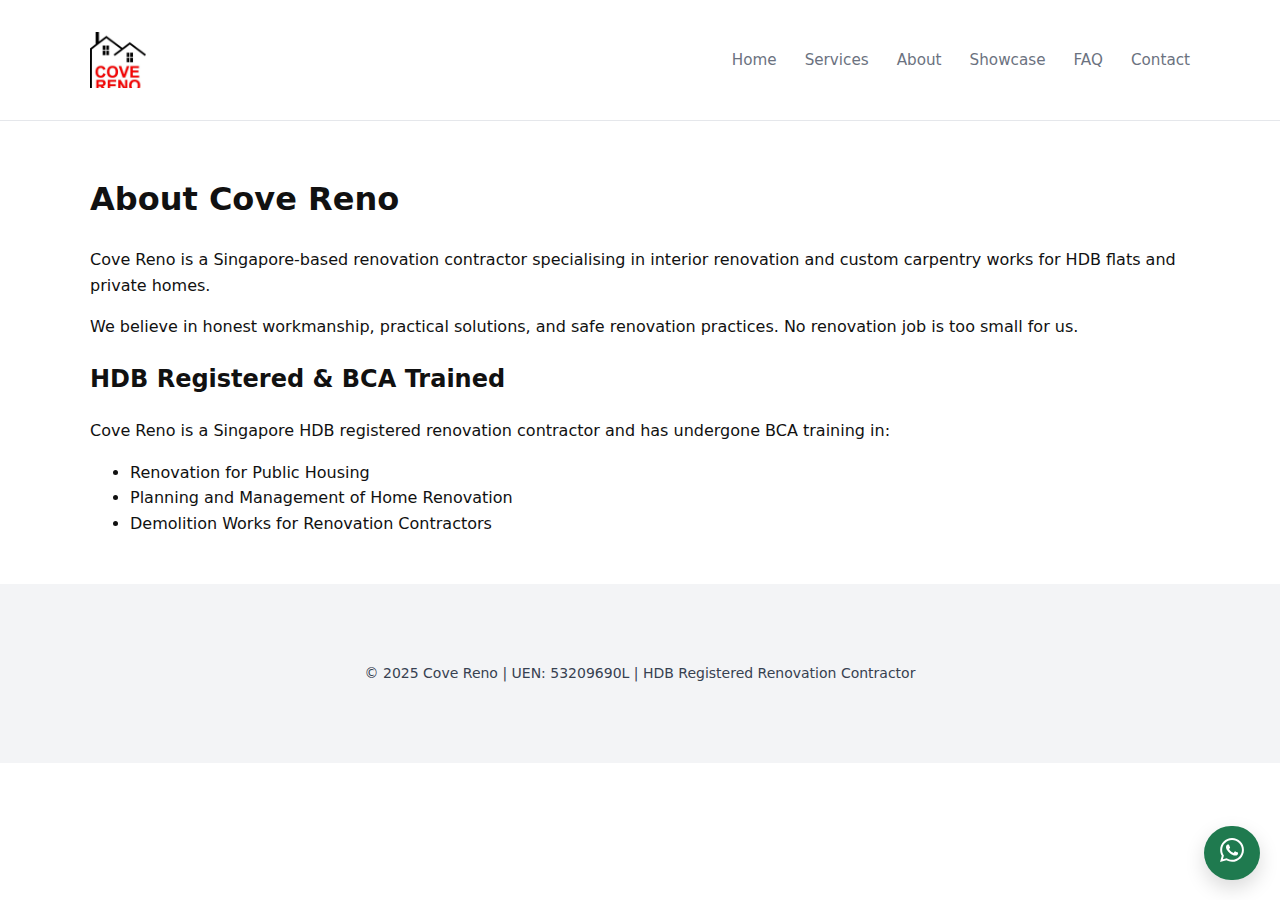
<file: about.html>
<!DOCTYPE html>
<html lang="en">
<head>
  <meta charset="UTF-8">

  <!-- Primary SEO -->
  <title>About Cove Reno | HDB Registered Renovation Contractor in Singapore</title>
  <meta name="description"
        content="Learn more about Cove Reno, a Singapore-based HDB registered renovation contractor specialising in interior renovation and custom carpentry for HDB flats and private homes.">

  <!-- Viewport -->
  <meta name="viewport" content="width=device-width, initial-scale=1">

  <!-- Canonical -->
  <link rel="canonical" href="https://www.covereno.com.sg/about.html">

  <!-- Robots -->
  <meta name="robots" content="index, follow">

  <!-- Open Graph (Facebook / WhatsApp / LinkedIn) -->
  <meta property="og:type" content="website">
  <meta property="og:title" content="About Cove Reno | Renovation Contractor in Singapore">
  <meta property="og:description"
        content="Cove Reno is an HDB registered renovation contractor in Singapore, specialising in interior renovation and custom carpentry works.">
  <meta property="og:url" content="https://www.covereno.com.sg/about.html">
  <meta property="og:site_name" content="Cove Reno">
  <meta property="og:image" content="https://www.covereno.com.sg/assets/og/about.webp">

  <!-- Twitter Card -->
  <meta name="twitter:card" content="summary_large_image">
  <meta name="twitter:title" content="About Cove Reno | Renovation Contractor in Singapore">
  <meta name="twitter:description"
        content="Discover Cove Reno’s background, values, and credentials as an HDB registered renovation contractor in Singapore.">
  <meta name="twitter:image" content="https://www.covereno.com.sg/assets/og/about.webp">

  <!-- Structured Data: Organization / Local Business -->
  <script type="application/ld+json">
  {
    "@context": "https://schema.org",
    "@type": "HomeAndConstructionBusiness",
    "name": "Cove Reno",
    "url": "https://www.covereno.com.sg/",
    "description": "Singapore-based HDB registered renovation contractor specialising in interior renovation and custom carpentry works.",
    "areaServed": {
      "@type": "Country",
      "name": "Singapore"
    }
  }
  </script>

  <!-- Styles -->
  <link rel="stylesheet" href="css/base.css">
</head>

<body>

  <div id="site-header"></div>

  <main>
    <section>
      <div class="page-padding">
        <div class="container">

          <h1>About Cove Reno</h1>

          <p>
            Cove Reno is a Singapore-based renovation contractor specialising in
            interior renovation and custom carpentry works for HDB flats and
            private homes.
          </p>

          <p>
            We believe in honest workmanship, practical solutions, and safe
            renovation practices. No renovation job is too small for us.
          </p>

          <h2>HDB Registered &amp; BCA Trained</h2>

          <p>
            Cove Reno is a Singapore HDB registered renovation contractor and has
            undergone BCA training in:
          </p>

          <ul>
            <li>Renovation for Public Housing</li>
            <li>Planning and Management of Home Renovation</li>
            <li>Demolition Works for Renovation Contractors</li>
          </ul>

        </div>
      </div>
    </section>
  </main>

  <div id="site-footer"></div>

  <script src="js/include.js"></script>
</body>
</html>
</file>
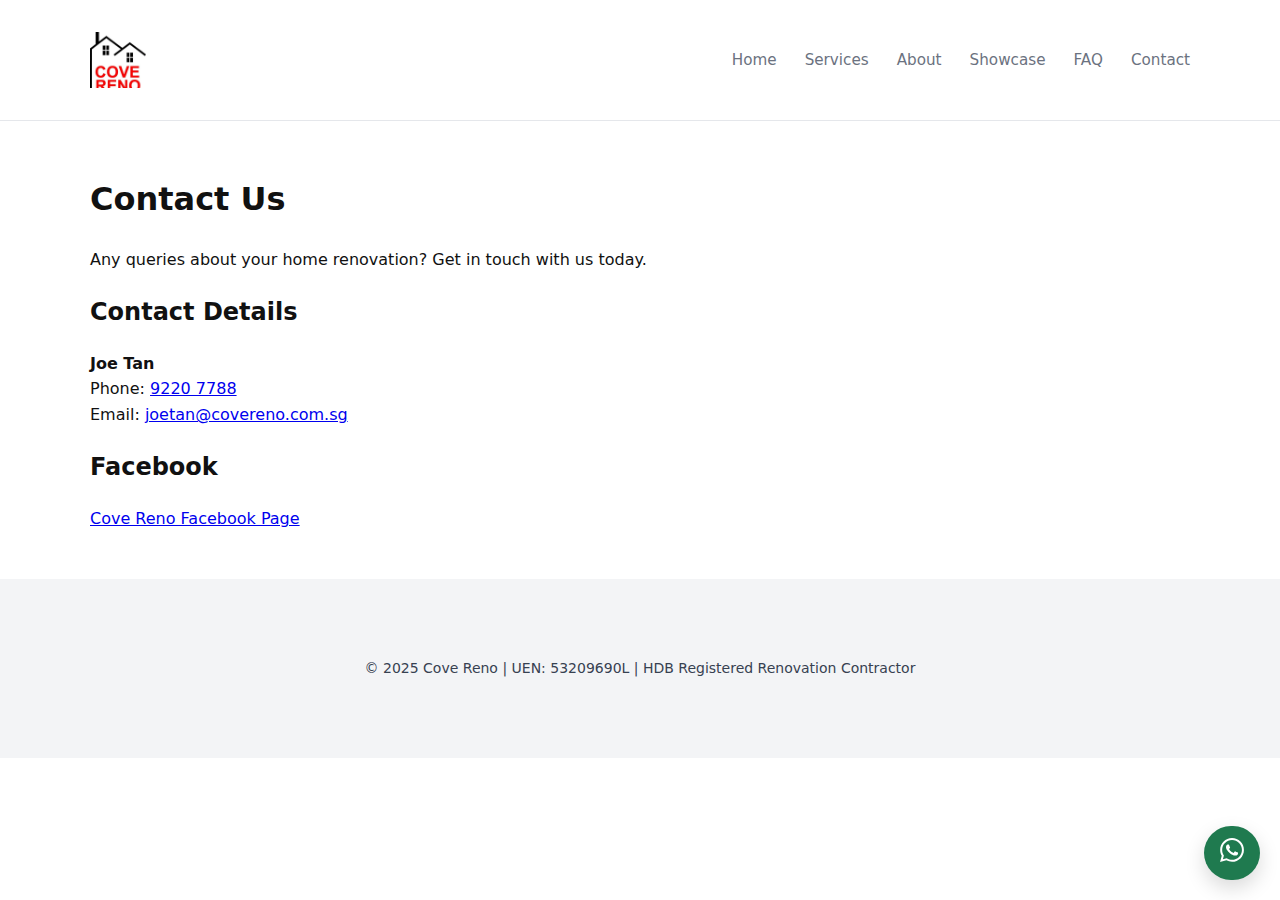
<file: contact.html>
<!DOCTYPE html>
<html lang="en">
<head>
  <meta charset="UTF-8">

  <!-- Primary SEO -->
  <title>Contact Cove Reno | Renovation & Carpentry Contractor in Singapore</title>
  <meta name="description"
        content="Contact Cove Reno for renovation and carpentry services in Singapore. Speak directly with our team to discuss your home renovation needs.">

  <!-- Viewport -->
  <meta name="viewport" content="width=device-width, initial-scale=1">

  <!-- Canonical -->
  <link rel="canonical" href="https://www.covereno.com.sg/contact.html">

  <!-- Robots -->
  <meta name="robots" content="index, follow">

  <!-- Open Graph (Facebook / WhatsApp / LinkedIn) -->
  <meta property="og:type" content="website">
  <meta property="og:title" content="Contact Cove Reno | Renovation Contractor in Singapore">
  <meta property="og:description"
        content="Get in touch with Cove Reno for trusted renovation and carpentry services in Singapore.">
  <meta property="og:url" content="https://www.covereno.com.sg/contact.html">
  <meta property="og:site_name" content="Cove Reno">
  <meta property="og:image" content="https://www.covereno.com.sg/assets/og/contact.webp">

  <!-- Twitter Card -->
  <meta name="twitter:card" content="summary_large_image">
  <meta name="twitter:title" content="Contact Cove Reno | Renovation Contractor in Singapore">
  <meta name="twitter:description"
        content="Contact Cove Reno for HDB renovation and carpentry services in Singapore.">
  <meta name="twitter:image" content="https://www.covereno.com.sg/assets/og/contact.webp">

  <!-- Structured Data: Local Business / Contact -->
  <script type="application/ld+json">
  {
    "@context": "https://schema.org",
    "@type": "HomeAndConstructionBusiness",
    "name": "Cove Reno",
    "url": "https://www.covereno.com.sg/",
    "contactPoint": {
      "@type": "ContactPoint",
      "contactType": "customer service",
      "telephone": "+65-9220-7788",
      "email": "joetan@covereno.com.sg"
    },
    "areaServed": {
      "@type": "Country",
      "name": "Singapore"
    }
  }
  </script>

  <!-- Styles -->
  <link rel="stylesheet" href="css/base.css">
</head>

<body>

  <div id="site-header"></div>

  <main>
    <section>
      <div class="page-padding">
        <div class="container">

          <h1>Contact Us</h1>

          <p>
            Any queries about your home renovation? Get in touch with us today.
          </p>

          <h2>Contact Details</h2>

          <p>
            <strong>Joe Tan</strong><br>
            Phone: <a href="tel:92207788">9220 7788</a><br>
            Email: <a href="mailto:joetan@covereno.com.sg">joetan@covereno.com.sg</a>
          </p>

          <h2>Facebook</h2>

          <p>
            <a
              href="https://www.facebook.com/profile.php?id=100054213051925"
              target="_blank"
              rel="noopener noreferrer"
            >
              Cove Reno Facebook Page
            </a>
          </p>

        </div>
      </div>
    </section>
  </main>

  <div id="site-footer"></div>

  <script src="js/include.js"></script>
</body>
</html>
</file>
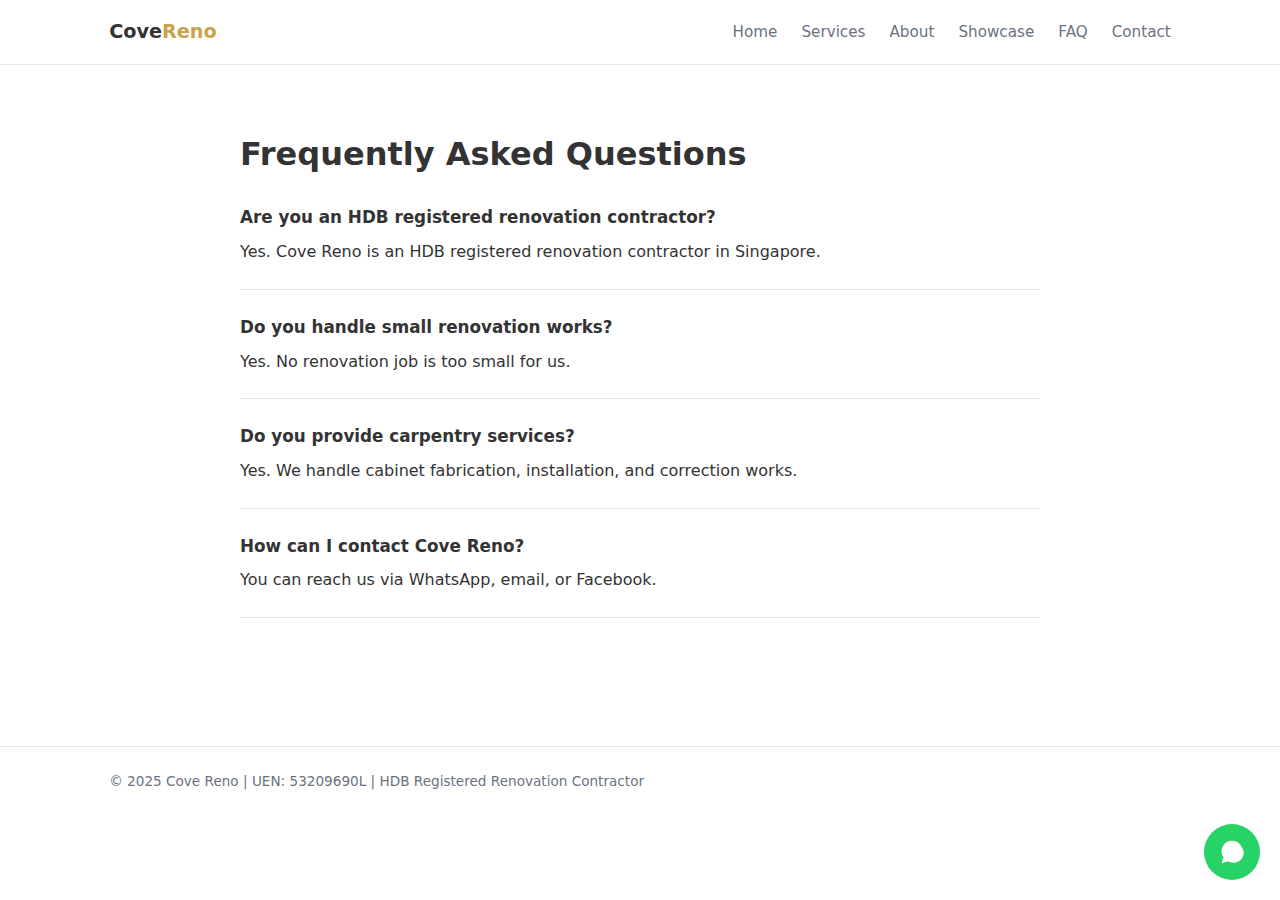
<file: faq.html>
<!DOCTYPE html>
<html lang="en">
<head>
  <meta charset="UTF-8">
  <meta name="viewport" content="width=device-width, initial-scale=1.0">
  <meta name="robots" content="noindex, nofollow">

  <title>FAQ | Cove Reno – Renovation & Carpentry Singapore</title>
  <meta name="description"
        content="Frequently asked questions about HDB renovation, carpentry works, and renovation services by Cove Reno." />

  <link rel="canonical" href="https://www.covereno.com.sg/faq.html" />

  <!-- FAQ Schema -->
  <script type="application/ld+json">
  {
    "@context": "https://schema.org",
    "@type": "FAQPage",
    "mainEntity": [
      {
        "@type": "Question",
        "name": "Are you an HDB registered renovation contractor?",
        "acceptedAnswer": {
          "@type": "Answer",
          "text": "Yes. Cove Reno is a Singapore HDB registered renovation contractor and complies with HDB renovation guidelines."
        }
      },
      {
        "@type": "Question",
        "name": "Do you handle small renovation works?",
        "acceptedAnswer": {
          "@type": "Answer",
          "text": "Yes. No renovation job is too small. We handle minor repairs as well as full home renovations."
        }
      },
      {
        "@type": "Question",
        "name": "Do you provide carpentry services?",
        "acceptedAnswer": {
          "@type": "Answer",
          "text": "Yes. We provide custom carpentry, cabinet fabrication, installation, and remodelling services."
        }
      },
      {
        "@type": "Question",
        "name": "How can I contact Cove Reno?",
        "acceptedAnswer": {
          "@type": "Answer",
          "text": "You can contact us via WhatsApp at 9220 7788, email joetan@covereno.com.sg, or through our Facebook page."
        }
      }
    ]
  }
  </script>

  <link rel="stylesheet" href="styles.css">
</head>
<body>

<header>
  <div class="container navbar">
    <div class="logo">Cove<span>Reno</span></div>
    <div class="menu-toggle">☰</div>
    <nav class="nav-links">
      <a href="index.html">Home</a>
      <a href="services.html">Services</a>
      <a href="about.html">About</a>
      <a href="showcase.html">Showcase</a>
      <a href="faq.html">FAQ</a>
      <a href="contact.html">Contact</a>
    </nav>
  </div>
</header>

<section class="container faq-section" style="padding:4rem 0;">
  <h1>Frequently Asked Questions</h1>

  <div class="faq-item">
    <h3>Are you an HDB registered renovation contractor?</h3>
    <p>Yes. Cove Reno is an HDB registered renovation contractor in Singapore.</p>
  </div>

  <div class="faq-item">
    <h3>Do you handle small renovation works?</h3>
    <p>Yes. No renovation job is too small for us.</p>
  </div>

  <div class="faq-item">
    <h3>Do you provide carpentry services?</h3>
    <p>Yes. We handle cabinet fabrication, installation, and correction works.</p>
  </div>

  <div class="faq-item">
    <h3>How can I contact Cove Reno?</h3>
    <p>You can reach us via WhatsApp, email, or Facebook.</p>
  </div>
</section>

<footer>
  <div class="container">
    © 2025 Cove Reno | UEN: 53209690L | HDB Registered Renovation Contractor
  </div>
</footer>

<a href="https://wa.me/6592207788"
   class="whatsapp-float"
   target="_blank"
   aria-label="Chat with Cove Reno on WhatsApp">
  <svg viewBox="0 0 32 32">
    <path d="M16.03 3C9.39 3 4 8.38 4 15.02c0 2.65.87 5.09 2.34 7.07L4 29l7.1-2.29c1.91 1.04 4.1 1.63 6.4 1.63 6.64 0 12.03-5.38 12.03-12.02C28.06 8.38 22.67 3 16.03 3z"/>
  </svg>
</a>

<script src="script.js"></script>
</body>
</html>
</file>
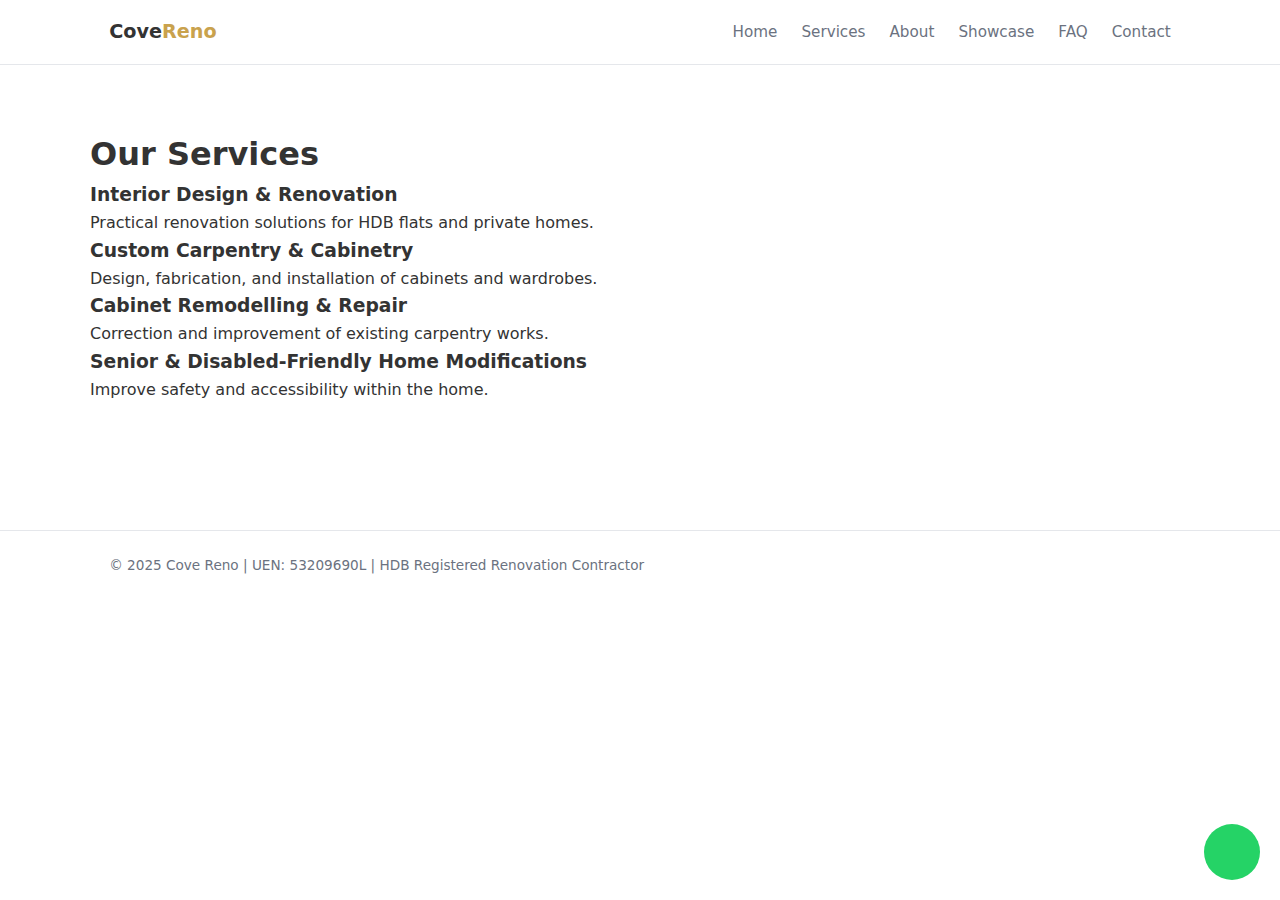
<file: services.html>
<!DOCTYPE html>
<html lang="en">
<head>
  <meta charset="UTF-8">
  <meta name="viewport" content="width=device-width, initial-scale=1.0">
  <meta name="robots" content="noindex, nofollow">

  <title>Renovation & Carpentry Services | Cove Reno Singapore</title>
  <meta name="description"
        content="Interior renovation, custom carpentry, cabinet remodelling, and senior-friendly home modifications by Cove Reno in Singapore." />

  <link rel="canonical" href="https://www.covereno.com.sg/services.html" />
  <link rel="stylesheet" href="styles.css">
</head>
<body>

<header>
  <div class="container navbar">
    <div class="logo">Cove<span>Reno</span></div>
    <div class="menu-toggle">☰</div>
    <nav class="nav-links">
      <a href="index.html">Home</a>
      <a href="services.html">Services</a>
      <a href="about.html">About</a>
      <a href="showcase.html">Showcase</a>
      <a href="faq.html">FAQ</a>
      <a href="contact.html">Contact</a>
    </nav>
  </div>
</header>

<section class="container" style="padding:4rem 0;">
  <h1>Our Services</h1>

  <h3>Interior Design & Renovation</h3>
  <p>Practical renovation solutions for HDB flats and private homes.</p>

  <h3>Custom Carpentry & Cabinetry</h3>
  <p>Design, fabrication, and installation of cabinets and wardrobes.</p>

  <h3>Cabinet Remodelling & Repair</h3>
  <p>Correction and improvement of existing carpentry works.</p>

  <h3>Senior & Disabled-Friendly Home Modifications</h3>
  <p>Improve safety and accessibility within the home.</p>
</section>

<footer>
  <div class="container">
    © 2025 Cove Reno | UEN: 53209690L | HDB Registered Renovation Contractor
  </div>
</footer>

<a href="https://wa.me/6592207788" class="whatsapp-float" target="_blank"></a>

<script src="script.js"></script>
</body>
</html>
</file>
<file: css/base.css>
/* =========================
   VARIABLES
   ========================= */

:root {
  --max-width: 1100px;

  --pad-desktop: 1.5rem;
  --pad-tablet: 1.25rem;
  --pad-mobile: 1rem;

  --text-main: #111;
  --text-muted: #6b7280;
  --border-light: #e5e7eb;

  --brand-red: #e10600;
  --brand-red-dark: #c90500;
}

/* =========================
   RESET
   ========================= */

*,
*::before,
*::after {
  box-sizing: border-box;
}

body {
  margin: 0;
  font-family: system-ui, -apple-system, BlinkMacSystemFont, "Segoe UI", sans-serif;
  line-height: 1.6;
  color: var(--text-main);
  background: #fff;
}

/* =========================
   LAYOUT HELPERS
   ========================= */

.page-padding {
  padding-left: var(--pad-desktop);
  padding-right: var(--pad-desktop);
}

.container {
  max-width: var(--max-width);
  margin: 0 auto;
  padding: 2rem 0;
}

@media (max-width: 1023px) {
  .page-padding {
    padding-left: var(--pad-tablet);
    padding-right: var(--pad-tablet);
  }
}

@media (max-width: 767px) {
  .page-padding {
    padding-left: var(--pad-mobile);
    padding-right: var(--pad-mobile);
  }
}

/* =========================
   HEADER / NAVIGATION
   ========================= */

.site-header {
  background: #fff;
  border-bottom: 1px solid var(--border-light);
  position: relative;
  z-index: 100;
}

/* Main navbar row */
.navbar {
  display: flex;
  align-items: center;
  justify-content: space-between;
}

/* Logo */
.nav-logo img {
  width: 56px;
  height: auto;
  display: block;
}

/* Desktop navigation */
.nav-links {
  display: flex;
  gap: 1.75rem;
}

.nav-links a {
  font-size: 0.95rem;
  font-weight: 500;
  color: #6b7280;
  text-decoration: none;
}

.nav-links a:hover {
  color: #111;
}

/* Active link */
.nav-links a.active {
  color: #111;
  position: relative;
}

.nav-links a.active::after {
  content: "";
  position: absolute;
  left: 0;
  bottom: -6px;
  width: 100%;
  height: 2px;
  background: #111;
}

/* =========================
   HAMBURGER BUTTON
   ========================= */

.nav-toggle {
  display: none;
  background: none;
  border: none;
  cursor: pointer;
  padding: 0.5rem;
}

.nav-toggle span {
  display: block;
  width: 24px;
  height: 2px;
  background: #111;
  margin: 5px 0;
}

/* =========================
   MOBILE NAV
   ========================= */

.mobile-nav {
  position: fixed;
  top: 0;
  left: 0;
  width: 100%;
  background: #fff;

  padding: 5rem 1.5rem 2rem;
  display: flex;
  flex-direction: column;
  gap: 1.25rem;

  transform: translateY(-100%);
  transition: transform 0.3s ease;
  z-index: 200;
}

.mobile-nav a {
  font-size: 1.05rem;
  font-weight: 500;
  color: #111;
  text-decoration: none;
}

/* Backdrop */
.nav-backdrop {
  position: fixed;
  inset: 0;
  background: rgba(0,0,0,0.4);
  opacity: 0;
  pointer-events: none;
  transition: opacity 0.3s ease;
  z-index: 150;
}

/* =========================
   OPEN STATE (JS TOGGLES body.nav-open)
   ========================= */

body.nav-open {
  overflow: hidden;
}

body.nav-open .mobile-nav {
  transform: translateY(0);
}

body.nav-open .nav-backdrop {
  opacity: 1;
  pointer-events: auto;
}

/* =========================
   RESPONSIVE NAV
   ========================= */

@media (max-width: 767px) {
  .nav-links {
    display: none;
  }

  .nav-toggle {
    display: block;
  }
}

/* =========================
   HERO
   ========================= */

.hero {
  background: linear-gradient(135deg, #5f6368, #4b4f54);
  color: #fff;
  padding: 5.5rem 0;
}

.hero-content {
  max-width: 720px;
}

.hero h1 {
  font-size: 2.4rem;
  line-height: 1.25;
  margin-bottom: 1rem;
}

.hero p {
  color: #e5e7eb;
  margin-bottom: 2rem;
}

.hero-cta {
  display: flex;
  gap: 1rem;
  flex-wrap: wrap;
}

@media (max-width: 767px) {
  .hero-cta {
    flex-direction: column;
    align-items: flex-start;
  }
}

/* =========================
   BUTTONS
   ========================= */

.btn {
  display: inline-flex;
  align-items: center;
  justify-content: center;
  padding: 0.75rem 1.6rem;
  font-size: 0.875rem;
  font-weight: 600;
  text-decoration: none;
  border-radius: 6px;
  cursor: pointer;
  transition: background 0.2s ease, color 0.2s ease, border 0.2s ease;
}

.btn-primary {
  background: var(--brand-red);
  color: #fff;
  border: none;
}

.btn-primary:hover {
  background: var(--brand-red-dark);
}

.btn-secondary {
  background: transparent;
  color: #fff;
  border: 2px solid rgba(255,255,255,0.85);
}

.btn-secondary:hover {
  background: rgba(255,255,255,0.15);
}

/* =========================
   SHOWCASE – PROJECT GRID
   ========================= */

.projects-grid {
  display: grid;
  grid-template-columns: repeat(3, 1fr);
  gap: 1.5rem;
  margin-top: 2rem;
}

@media (max-width: 1023px) {
  .projects-grid {
    grid-template-columns: repeat(2, 1fr);
  }
}

@media (max-width: 767px) {
  .projects-grid {
    grid-template-columns: 1fr;
  }
}

/* =========================
   PROJECT CARD
   ========================= */

.project-card {
  position: relative;
  padding: 0;
  border: none;
  background: none;
  cursor: pointer;
  text-align: left;
}

.project-card img {
  width: 100%;
  aspect-ratio: 3 / 4;
  object-fit: cover;
  display: block;
  border-radius: 0.75rem;
}

.project-label {
  position: absolute;
  left: 0;
  bottom: 0;
  width: 100%;
  padding: 0.75rem 1rem;
  border-radius: 0 0 0.75rem 0.75rem;
  background: linear-gradient(
    to top,
    rgba(0,0,0,0.75),
    rgba(0,0,0,0)
  );
  color: #fff;
  font-size: 0.875rem;
  font-weight: 500;
  pointer-events: none;
}

@media (hover: hover) {
  .project-card:hover img {
    filter: brightness(0.92);
  }
}

/* =========================
   PROJECT MODAL
   ========================= */

.project-modal {
  position: fixed;
  inset: 0;
  background: rgba(0,0,0,0.85);
  display: none;
  align-items: center;
  justify-content: center;
  z-index: 200;
}

.project-modal.open {
  display: flex;
}

.project-modal-inner {
  background: #fff;
  width: 90%;
  max-width: 900px;
  padding: 2rem;
  border-radius: 0.75rem;
  position: relative;
}

.project-close {
  position: absolute;
  top: 1rem;
  right: 1rem;
  background: none;
  border: none;
  font-size: 1.5rem;
  cursor: pointer;
}

/* =========================
   PROJECT CAROUSEL
   ========================= */

.project-carousel {
  position: relative;
  text-align: center;
}

.project-carousel img {
  max-width: 100%;
  max-height: 70vh;
  object-fit: contain;
}

.carousel-btn {
  position: absolute;
  top: 50%;
  transform: translateY(-50%);
  background: rgba(0,0,0,0.6);
  color: #fff;
  border: none;
  width: 36px;
  height: 36px;
  border-radius: 50%;
  cursor: pointer;
}

.carousel-btn.prev { left: -1rem; }
.carousel-btn.next { right: -1rem; }

/* =========================
   FOOTER
   ========================= */

footer {
  background: #f3f4f6;
  padding: 2rem 0;
}

.footer-text {
  text-align: center;
  font-size: 0.875rem;
  color: #374151;
}

/* =========================
   WHATSAPP FLOATING CTA
   ========================= */

.whatsapp-cta {
  position: fixed;
  right: 1.25rem;
  bottom: 1.25rem;
  background: #1f7a4f;
  color: #fff;
  padding: 0.75rem 1rem;
  border-radius: 999px;
  font-size: 0.875rem;
  font-weight: 600;
  text-decoration: none;
  box-shadow: 0 8px 20px rgba(0,0,0,0.15);
  z-index: 80;
}

/* =========================
   SERVICES – GRID
   ========================= */

.services-grid {
  display: grid;
  grid-template-columns: repeat(4, 1fr);
  gap: 2rem;
  margin-top: 3rem;
}

@media (max-width: 1023px) {
  .services-grid {
    grid-template-columns: repeat(2, 1fr);
  }
}

@media (max-width: 767px) {
  .services-grid {
    grid-template-columns: 1fr;
  }
}

/* =========================
   SERVICE TILE
   ========================= */

.service-tile {
  text-align: center;
  padding: 2rem 1.5rem;
  border: 1px solid var(--border-light);
  border-radius: 0.75rem;
  background: #fff;
  transition: transform 0.2s ease, box-shadow 0.2s ease;
}

@media (hover: hover) {
  .service-tile:hover {
    transform: translateY(-4px);
    box-shadow: 0 10px 24px rgba(0,0,0,0.08);
  }
}

.service-icon {
  width: 96px;
  height: 96px;
  margin: 0 auto 1.25rem;
  display: flex;
  align-items: center;
  justify-content: center;
}

.service-icon img {
  width: 100%;
  height: auto;
  display: block;
}

.service-title {
  margin: 0.5rem 0 0.75rem;
  font-size: 1.05rem;
}

.service-desc {
  font-size: 0.9rem;
  color: var(--text-muted);
  line-height: 1.6;
}
</file>
<file: styles.css>
:root {
  --primary: #1f2933;
  --accent: #c9a24d;
  --light: #f8f9fa;
  --text: #333;
  --muted: #6b7280;
  --max-width: 1100px;
}

* {
  box-sizing: border-box;
  margin: 0;
  padding: 0;
}

body {
  font-family: system-ui, -apple-system, BlinkMacSystemFont, "Segoe UI", Roboto, Arial, sans-serif;
  line-height: 1.6;
  color: var(--text);
  background: #fff;
}

a {
  text-decoration: none;
  color: inherit;
}

.container {
  max-width: var(--max-width);
  margin: auto;
  padding: 0 1.2rem;
}

/* ================= HEADER / NAV ================= */

header {
  background: white;
  border-bottom: 1px solid #e5e7eb;
  position: sticky;
  top: 0;
  z-index: 1000;
}

.navbar {
  display: flex;
  align-items: center;
  justify-content: space-between;
  height: 64px;
}

.logo {
  font-weight: 700;
  font-size: 1.2rem;
}

.logo span {
  color: var(--accent);
}

.nav-links {
  display: flex;
  gap: 1.5rem;
}

.nav-links a {
  font-size: 0.95rem;
  color: var(--muted);
}

.nav-links a:hover {
  color: var(--primary);
}

/* Hamburger */
.menu-toggle {
  display: none;
  font-size: 1.6rem;
  cursor: pointer;
}

/* ================= HERO ================= */

.hero {
  background:
    linear-gradient(rgba(31,41,51,.7), rgba(31,41,51,.7)),
    url("images/hero.jpg") center / cover no-repeat;
  color: white;
  padding: 5rem 0;
}

.hero h1 {
  font-size: 2.2rem;
  max-width: 700px;
  margin-bottom: 1rem;
}

.hero p {
  max-width: 650px;
  color: #e5e7eb;
  margin-bottom: 2rem;
}

.btn {
  display: inline-block;
  padding: .75rem 1.4rem;
  border-radius: 4px;
  font-weight: 600;
}

.btn-primary {
  background: var(--accent);
  color: var(--primary);
}

.btn-outline {
  border: 1px solid #fff;
  margin-left: .75rem;
}

/* ================= SHOWCASE CAROUSEL ================= */

.carousel {
  position: relative;
  overflow: hidden;
  max-width: 900px;
  margin: 2rem auto;
}

.carousel-track {
  display: flex;
  transition: transform 0.4s ease;
}

.carousel-slide {
  min-width: 100%;
}

.carousel-slide img {
  width: 100%;
  display: block;
  border-radius: 6px;
}

.carousel-btn {
  position: absolute;
  top: 50%;
  transform: translateY(-50%);
  background: rgba(0,0,0,.6);
  color: white;
  border: none;
  font-size: 1.5rem;
  padding: .4rem .8rem;
  cursor: pointer;
}

.carousel-btn.prev { left: 10px; }
.carousel-btn.next { right: 10px; }

/* ================= FAQ ================= */

.faq-section {
  max-width: 800px;
}

.faq-item {
  padding: 1.5rem 0;
  border-bottom: 1px solid #e5e7eb;
}

.faq-item h3 {
  margin-bottom: .5rem;
  font-size: 1.05rem;
}

/* ================= FOOTER ================= */

footer {
  border-top: 1px solid #e5e7eb;
  margin-top: 4rem;
  padding: 1.5rem 0;
  font-size: .85rem;
  color: var(--muted);
}

/* ================= WHATSAPP ================= */

.whatsapp-float {
  position: fixed;
  bottom: 20px;
  right: 20px;
  width: 56px;
  height: 56px;
  background: #25d366;
  border-radius: 50%;
  display: flex;
  align-items: center;
  justify-content: center;
  z-index: 999;
}

.whatsapp-float svg {
  width: 28px;
  fill: white;
}

/* ================= MOBILE ================= */

@media (max-width: 768px) {
  .nav-links {
    display: none;
    position: absolute;
    top: 64px;
    right: 0;
    background: white;
    flex-direction: column;
    width: 100%;
    border-bottom: 1px solid #e5e7eb;
  }

  .nav-links.active {
    display: flex;
  }

  .menu-toggle {
    display: block;
  }

  .hero h1 {
    font-size: 1.8rem;
  }

  .container {
    padding-left: 1.5rem;
    padding-right: 1.5rem;
  }

/* =========================
   Mobile Safe Area Support
   ========================= */

body {
  padding-left: env(safe-area-inset-left);
  padding-right: env(safe-area-inset-right);
}
}
</file>
